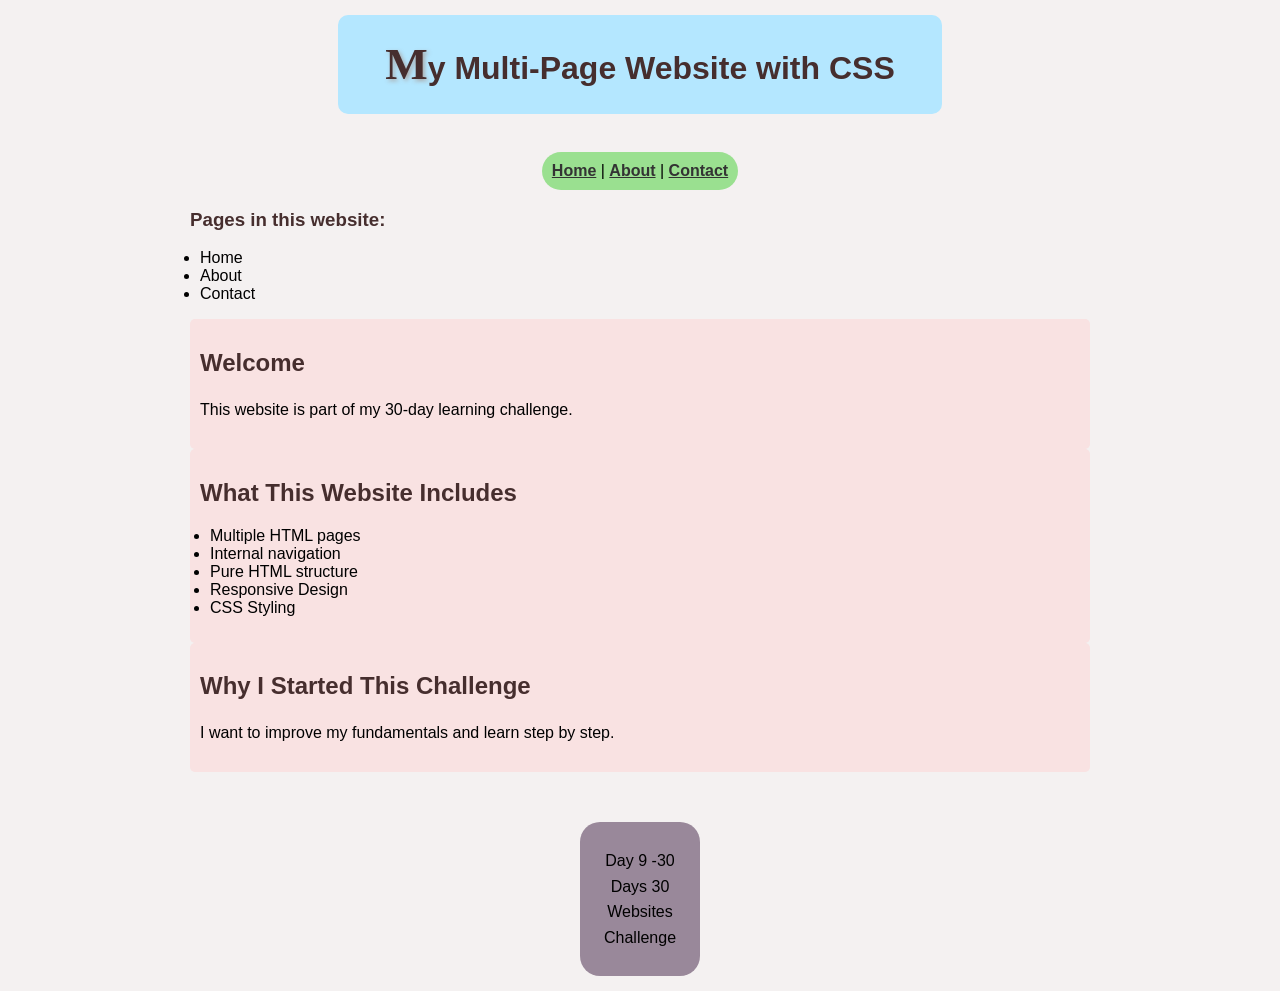
<file: index.html>
<!DOCTYPE html>
<html lang="en">

<head>
  <meta charset="UTF-8">
  <meta name="viewport" content="width=device-width, initial-scale=1.0">
  <title>Multi-page website (streak-9)</title>
  <link rel="stylesheet" href="style.css">
</head>

<body>
  <header>
    <h1>My Multi-Page Website with CSS</h1>
  </header>
<br>
  <nav>
    <a href="index.html">Home</a> |
    <a href="about.html">About</a> |
    <a href="contact.html">Contact</a>


  </nav>
  
  <main>


    <h3>Pages in this website:</h3>
    <ul>
      <li>Home</li>
      <li>About</li>
      <li>Contact</li>
    </ul>
    <section>
      <h2>Welcome</h2>
      <p>This website is part of my 30-day learning challenge.</p>
    </section>

    <section>
      <h2>What This Website Includes</h2>
      <ul>
        <li>Multiple HTML pages</li>
        <li>Internal navigation</li>
        <li>Pure HTML structure</li>
        <li>Responsive Design</li>
        <li>CSS Styling</li>

      </ul>
    </section>

    <section>
      <h2>Why I Started This Challenge</h2>
      <p>I want to improve my fundamentals and learn step by step.</p>
    </section>



  </main>
  <footer>
    <p>Day 9 -30 Days 30 Websites Challenge</p>
  </footer>
</body>

</html>
</file>
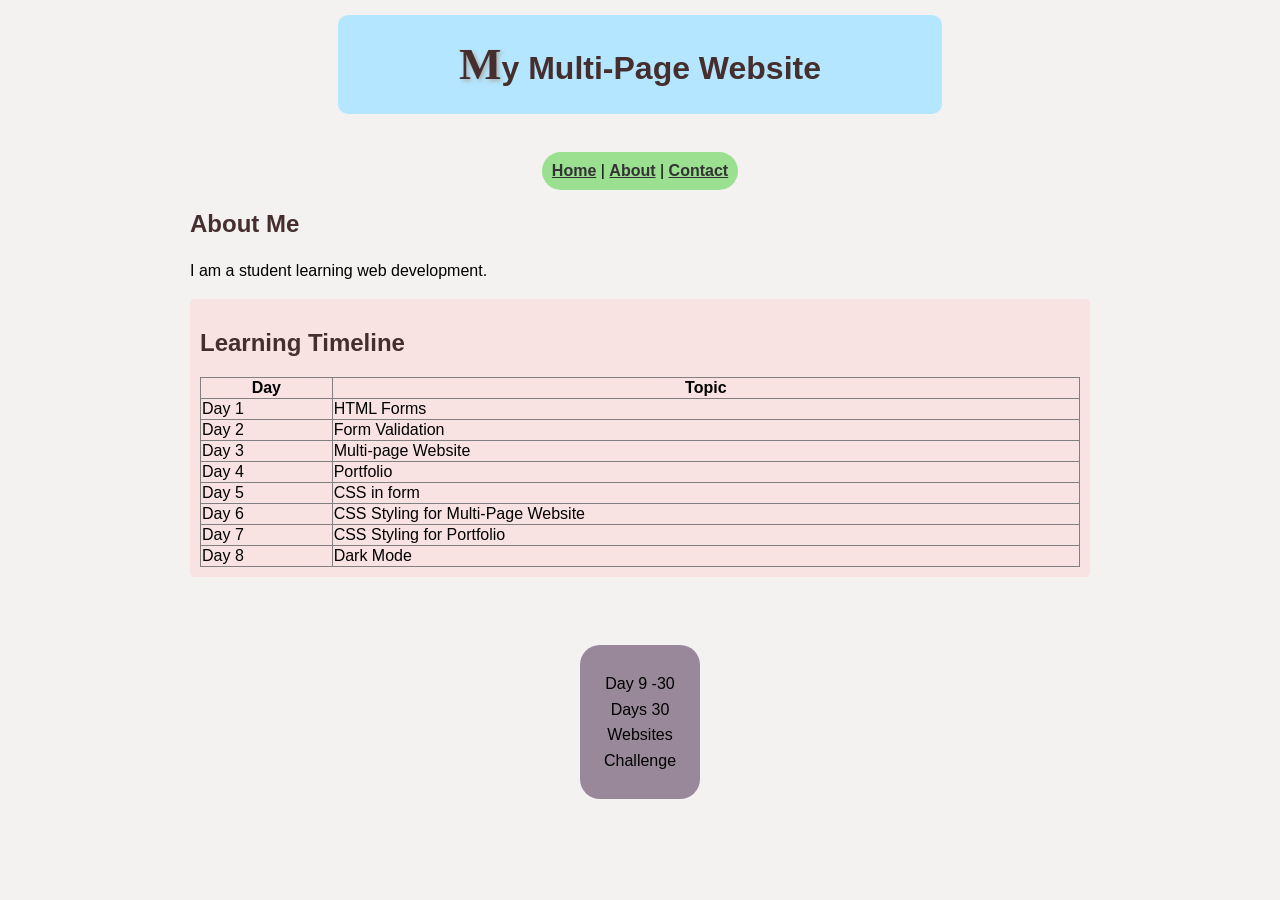
<file: about.html>
<!DOCTYPE html>
<html lang="en">
<head>
    <meta charset="UTF-8">
    <meta name="viewport" content="width=device-width, initial-scale=1.0">
    <title>Multi-page website with CSS (streak-9)</title>
    <link rel="stylesheet" href="style.css">
</head>
<body class="dark-mode">
    <header><h1>My Multi-Page Website</h1></header>
    <br>
    <nav>
        <a href="index.html">Home</a> |
        <a href="about.html">About</a> |
        <a href="contact.html">Contact</a>

    </nav>
    <main>
<h2>About Me</h2>
  <p>I am a student learning web development.</p>
  <section>

  <h2>Learning Timeline</h2>
  <table border="1">
    <tr>
      <th>Day</th>
      <th>Topic</th>
    </tr>
    <tr>
      <td>Day 1</td>
      <td>HTML Forms</td>
    </tr>
    <tr>
      <td>Day 2</td>
      <td>Form Validation</td>
    </tr>
    <tr>
      <td>Day 3</td>
      <td>Multi-page Website</td>
    </tr>
    <tr>
      <td>Day 4</td>
      <td>Portfolio</td>
    </tr>
    <tr>
      <td>Day 5</td>
      <td>CSS in form</td>
    </tr>
    <tr>
      <td>Day 6</td>
      <td>CSS Styling for Multi-Page Website</td>
    </tr>
    <tr>
      <td>Day 7</td>
      <td>CSS Styling for Portfolio</td>
    </tr>
    <tr>
      <td>Day 8</td>
      <td>Dark Mode</td>
    </tr>
  </table>
</section>

<br>
    </main>
    <footer>
  <p>Day 9 -30 Days 30 Websites Challenge</p>
  
</footer>
</body>
</html>
</file>
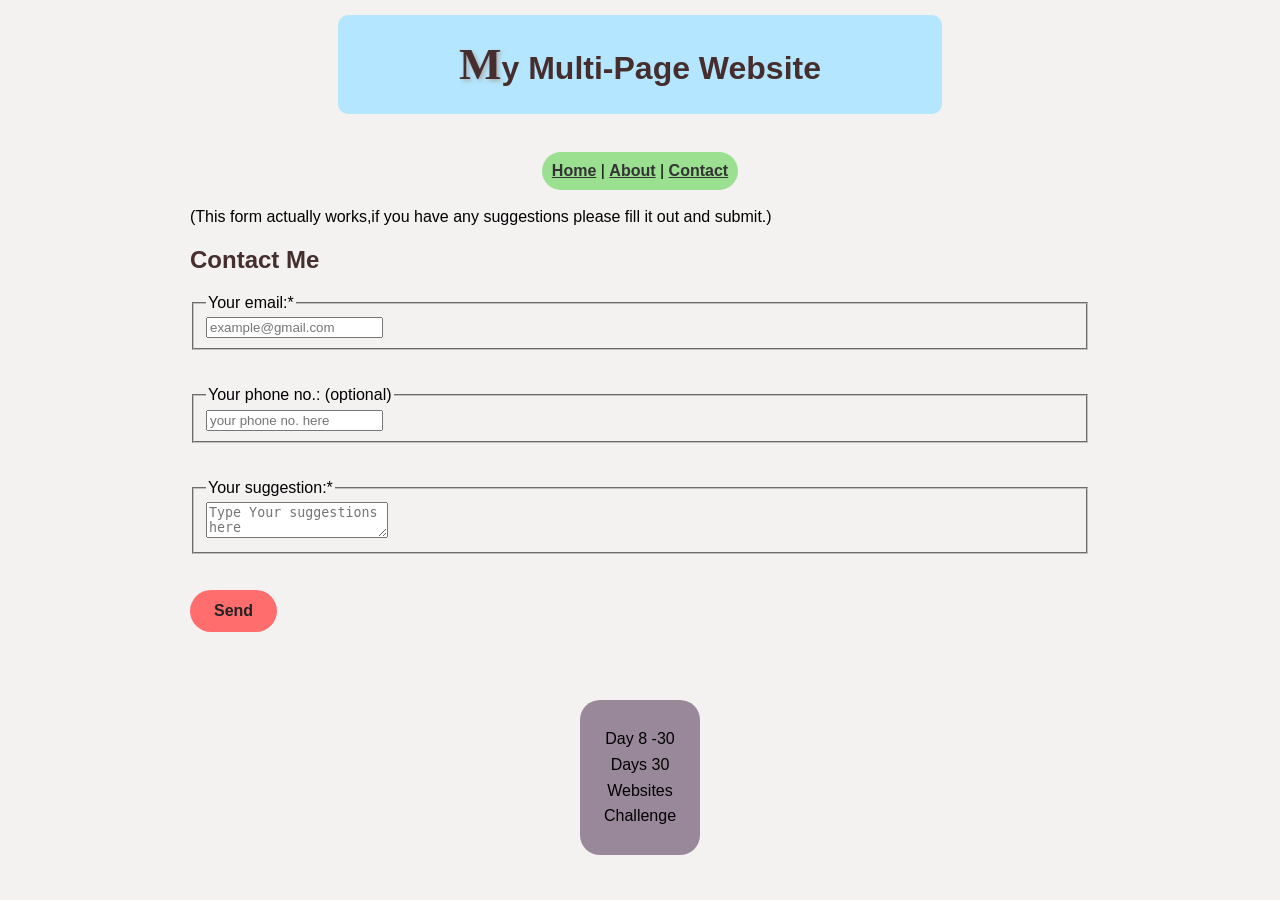
<file: contact.html>
<!DOCTYPE html>
<html lang="en">
<head>
    <meta charset="UTF-8">
    <meta name="viewport" content="width=device-width, initial-scale=1.0">
    <title>Multi-page website (streak-9)</title>
    <link rel="stylesheet" href="style.css">
</head>
<body class="dark-mode">
    <header><h1>My Multi-Page Website</h1></header>
    <br>
    <nav>
        <a href="index.html">Home</a> |
        <a href="about.html">About</a> |
        <a href="contact.html">Contact</a>

    </nav>
    <br>
    <main>
      (This form actually works,if you have any suggestions please fill it out and submit.)
<h2>Contact Me</h2>
<form
  action="https://formspree.io/f/mvzoyjvg"
  method="POST"
>
 <fieldset> <legend><label>
    Your email:*  </label></legend>
    <input placeholder="example@gmail.com" type="email" name="email" required />
 </fieldset>
 <br><br>
 <fieldset> <legend><label>
    Your phone no.:  </label>(optional)</legend>
    <input placeholder="your phone no. here " type="tel" name="phone" />
 </fieldset>
 <br><br>

  <fieldset> <legend><label>
    Your suggestion:*  </label></legend>
    <textarea placeholder="Type Your suggestions here" required name="message"></textarea>
 </fieldset>
 <br><br>
  <button id="button" type="submit">Send</button>
</form>
<br>

    </main>
    <footer>
  <p>Day 8 -30 Days 30 Websites Challenge</p>
</footer>
</body>
</html>
</file>
<file: style.css>
body {
  font-family: Arial, Helvetica, sans-serif;
  background-color: #f2efefd0;
  margin: 15px;
}

header {
  background-color: rgb(180, 231, 255);
  padding: 2px;
  text-align: center;
  border-radius: 10px;
  margin: 0 auto 20px auto;

  max-width: 600px;
}

nav {
  background-color: rgb(154, 224, 144);
  padding: 10px;
  text-align: center;
  border-radius: 40px;
  max-width: fit-content;
  margin: auto;
}

nav a {
  
  text-decoration: underline;
  color: #333;
  font-weight: bold;
}

nav a:hover {
  color: #6e716f;
}

main {
  max-width: 900px;
  margin: auto;
}

section {
  background-color: rgb(249, 226, 226);
  padding: 10px;
  margin: auto;
  border-radius: 5px;
}

h1,
h2,
h3 {
  color: #462e2e;
}

p {
  line-height: 1.6;
}

ul,
ol {
  padding-left: 10px;
}

table {
  width: 100%;
  border-collapse: collapse;
}

footer {
  margin: 50px auto 0 auto;

  text-align: center;
  padding: 10px;
  background-color: rgb(153, 136, 154);
  max-width: 100px;
  border-radius: 20px;
}

#button {
  background-color: rgb(255, 109, 109);
  color: #222;
  padding: 12px 24px;
  border: none;
  border-radius: 25px;
  font-size: 16px;
  font-weight: bold;
  cursor: pointer;
  transition: 0.2s ease;
}

#button:hover {
  background-color: rgb(80, 230, 210);
}

#button:active {
  transform: scale(0.96);
}

h1::first-letter {
  text-transform: uppercase;
  color: #462e2e;

  font-family: 'Times New Roman', Times, serif;
  font-weight: bold;
    text-shadow: 2px 2px 4px #aaa;
    font-size:45px ;
}

@media (max-width: 600px) {
  h1 {
    font-size: 24px;
    padding: 15px;
    
  }
  body {
    margin: 5px;
  }

  header {
    max-width: 100%;
  }

  nav {
    max-width: 100%;
    padding: 5px;
  }

  main {
    max-width: 100%;
  }

  footer {
    max-width: 100%;
    border-radius: 20px;
  }
  p { line-height: 1.6; }
  nav a {
  display: inline-block;
  margin: 8px 10px;
}
}
</file>
